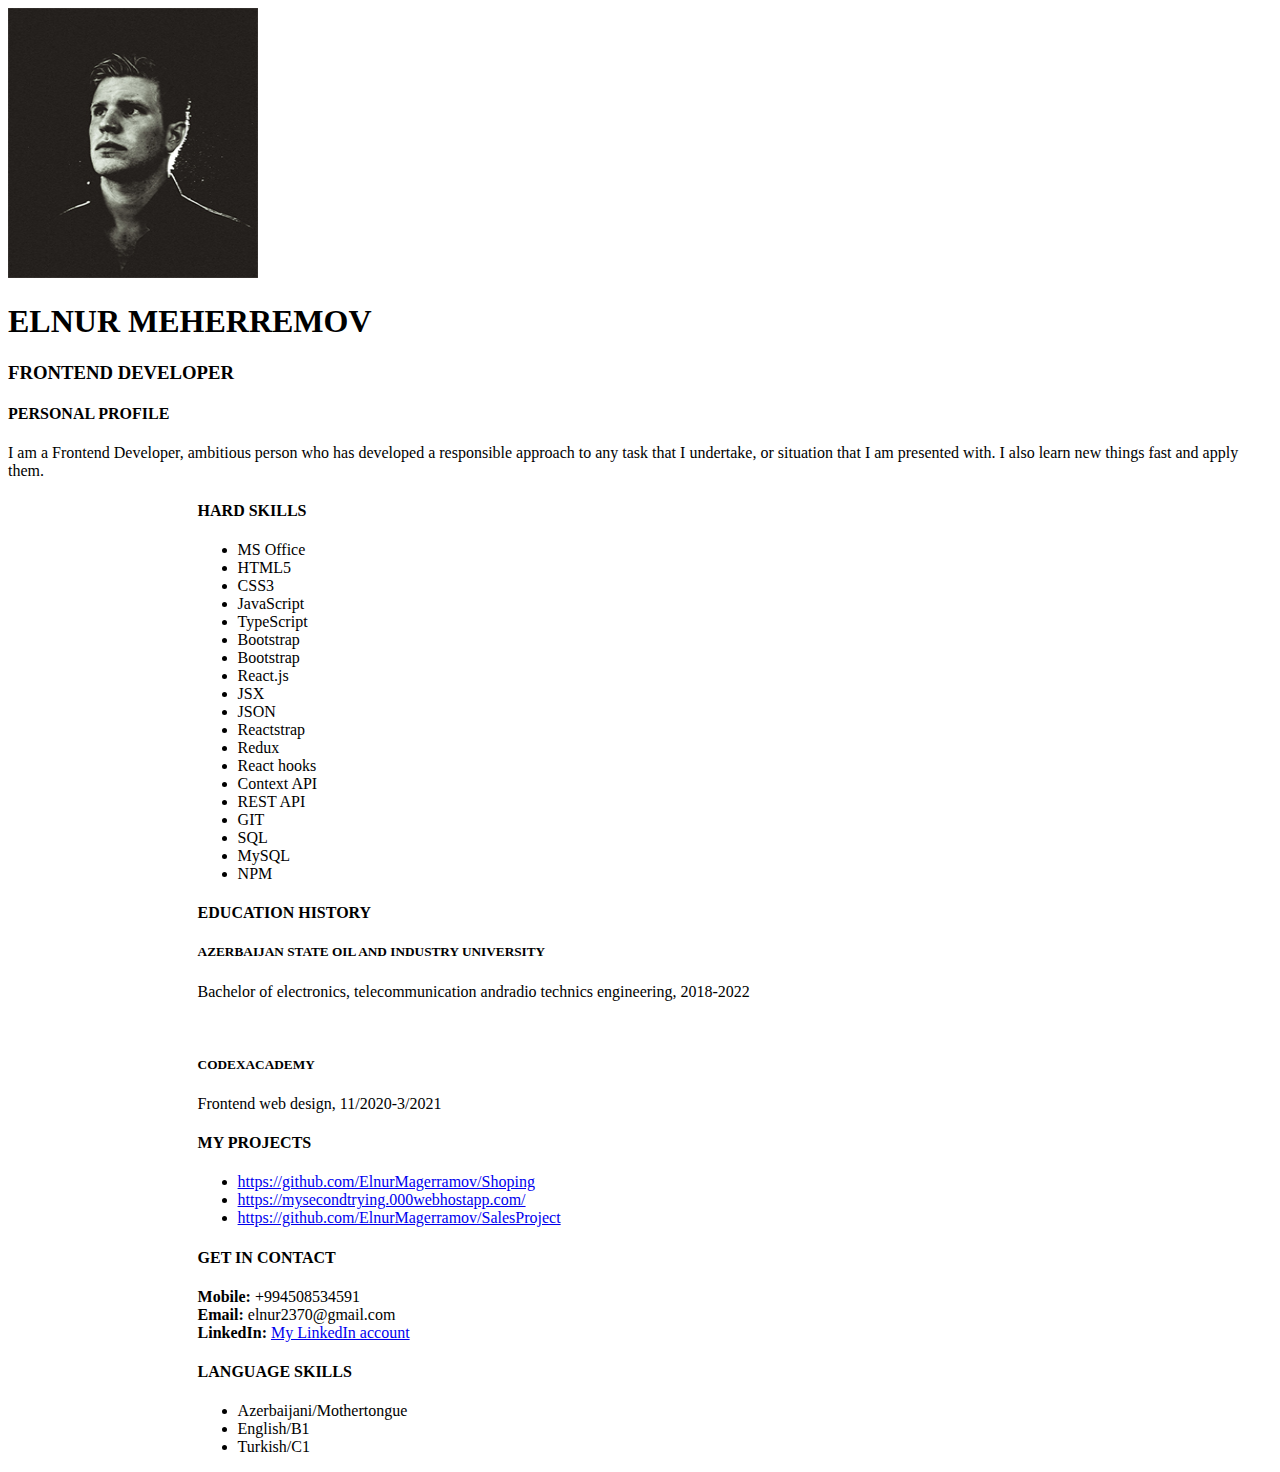
<file: cv-simple/cv.html>
<!DOCTYPE html>
<html lang="en">

<head>
    <meta charset="UTF-8">
    <meta http-equiv="X-UA-Compatible" content="IE=edge">
    <meta name="viewport" content="width=device-width, initial-scale=1.0">
    <title>Elnur Meherremov</title>
    <link href="https://cdn.jsdelivr.net/npm/bootstrap@5.0.2/dist/css/bootstrap.min.css" rel="stylesheet"
        integrity="sha384-EVSTQN3/azprG1Anm3QDgpJLIm9Nao0Yz1ztcQTwFspd3yD65VohhpuuCOmLASjC" crossorigin="anonymous">
</head>

<body>
    <div class="container border border-primary p-5">
        <img class="rounded mx-auto d-block my-5" src="cv.jpg" alt="" width="250px" height="270px">
        <h1 class="text-center">ELNUR MEHERREMOV</h1>
        <h3 class="text-center text-danger">FRONTEND DEVELOPER</h3>
        <h4 class="text-danger">PERSONAL PROFILE</h4>
        <p>I am a Frontend Developer, ambitious person who has developed a responsible approach to any task that I
            undertake, or situation that I am presented with. I also learn new things fast and apply them.</p>
        <div style="padding:0 15%">
            <div class="row">
                <div class="col-6 border border-primary p-3">
                    <h4 class="text-danger text-center">HARD SKILLS</h4>
                    <ul>
                        <li>MS Office</li>
                        <li>HTML5</li>
                        <li>CSS3</li>
                        <li>JavaScript</li>
                        <li>TypeScript</li>
                        <li>Bootstrap</li>
                        <li>Bootstrap</li>
                        <li>React.js</li>
                        <li>JSX</li>
                        <li>JSON</li>
                        <li>Reactstrap</li>
                        <li>Redux</li>
                        <li>React hooks</li>
                        <li>Context API</li>
                        <li>REST API</li>
                        <li>GIT</li>
                        <li>SQL</li>
                        <li>MySQL</li>
                        <li>NPM</li>
                    </ul>
                </div>
                <div class="col-6 border border-primary p-3">
                    <h4 class="text-danger text-center">EDUCATION HISTORY</h4>
                    <h5>AZERBAIJAN STATE OIL AND
                        INDUSTRY UNIVERSITY</h5>
                    <p>Bachelor of electronics,
                        telecommunication andradio technics
                        engineering,
                        2018-2022</p>
                    <br>
                    <h5>CODEXACADEMY</h5>
                    <p>Frontend web design,
                        11/2020-3/2021
                    </p>

                </div>
            </div>
            <div class="row">
                <div class="col-6 border border-primary p-3">
                    <h4 class="text-danger text-center">MY PROJECTS</h4>
                    <ul>
                        <li><a
                                href="https://github.com/ElnurMagerramov/Shoping">https://github.com/ElnurMagerramov/Shoping</a>
                        </li>
                        <li><a
                                href="https://mysecondtrying.000webhostapp.com/">https://mysecondtrying.000webhostapp.com/</a>
                        </li>
                        <li><a
                                href="https://github.com/ElnurMagerramov/SalesProject">https://github.com/ElnurMagerramov/SalesProject</a>
                        </li>
                    </ul>
                </div>
                <div class="col-6 border border-primary p-3">
                    <h4 class="text-danger text-center">GET IN CONTACT</h4>
                    <p>
                        <b> Mobile:</b> +994508534591 <br>
                        <b>Email:</b> elnur2370@gmail.com <br>
                        <b>LinkedIn:</b> <a href="https://www.linkedin.com/in/elnur-m%C9%99h%C9%99rr%C9%99mov-04baaa20a/">My LinkedIn account</a>

                    </p>
                </div>
            </div>
            <div class="row">
                <div class="col-12 border border-primary p-3">
                    <h4 class="text-danger text-center">LANGUAGE SKILLS</h4>
                    <ul>
                        <li>Azerbaijani/Mothertongue</li>
                        <li> English/B1</li>
                        <li>Turkish/C1</li>
                    </ul>
                </div>
            </div>
        </div>

    </div>
</body>

</html>
</file>
